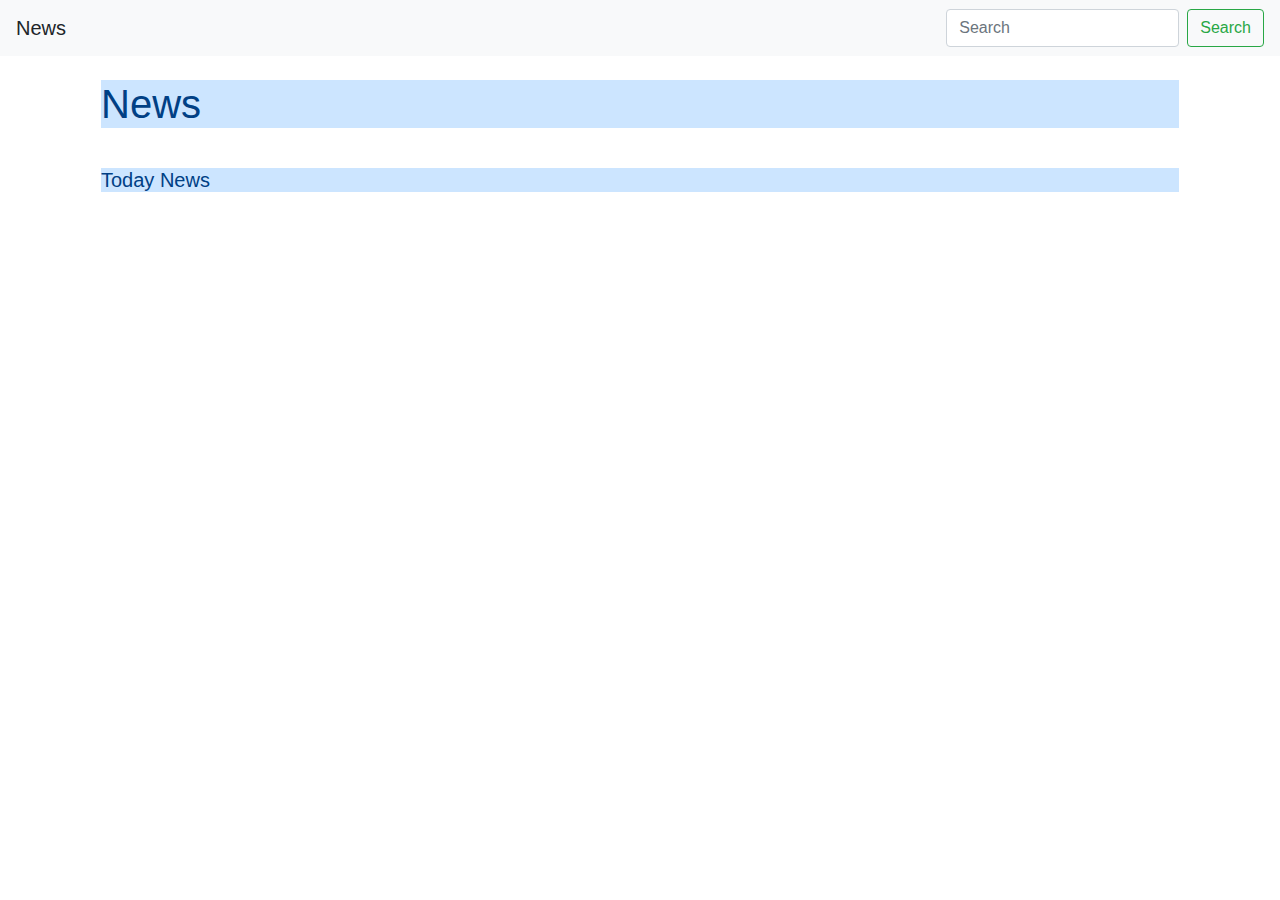
<file: index.html>
<!DOCTYPE html>
<html lang="en">

<head>
    <meta charset="UTF-8">
    <meta http-equiv="X-UA-Compatible" content="IE=edge">
    <meta name="viewport" content="width=device-width, initial-scale=1.0">
    <title>News API </title>
    <link rel="stylesheet" href="https://stackpath.bootstrapcdn.com/bootstrap/4.3.1/css/bootstrap.min.css"
        integrity="sha384-ggOyR0iXCbMQv3Xipma34MD+dH/1fQ784/j6cY/iJTQUOhcWr7x9JvoRxT2MZw1T" crossorigin="anonymous">
    <link rel="stylesheet" href="style.css">
</head>

<body>

    <nav class="navbar navbar-light bg-light">
        <a class="navbar-brand">News</a>
        <form class="form-inline">
            <input class="form-control mr-sm-2" type="search" placeholder="Search" aria-label="Search">
            <button class="btn btn-outline-success my-2 my-sm-0" type="submit">Search</button>
        </form>
    </nav>

    <section id="news-main">
        <div class="container">
            <div class="heading-news mt-2 p-3">
                <h1 class="bold alert-primary"> News</h1>
            </div>
            <div class="news-container p-3">
                <h5 class="heading-today alert-primary">Today News</h5>
                <div class="container Today-News m-2 p-2" id="TodayNews"></div>
            </div>
        </div>
    </section>

    <script src="script.js"></script>
    <script src="https://code.jquery.com/jquery-3.3.1.slim.min.js"
        integrity="sha384-q8i/X+965DzO0rT7abK41JStQIAqVgRVzpbzo5smXKp4YfRvH+8abtTE1Pi6jizo"
        crossorigin="anonymous"></script>
    <script src="https://cdnjs.cloudflare.com/ajax/libs/popper.js/1.14.7/umd/popper.min.js"
        integrity="sha384-UO2eT0CpHqdSJQ6hJty5KVphtPhzWj9WO1clHTMGa3JDZwrnQq4sF86dIHNDz0W1"
        crossorigin="anonymous"></script>
    <script src="https://stackpath.bootstrapcdn.com/bootstrap/4.3.1/js/bootstrap.min.js"
        integrity="sha384-JjSmVgyd0p3pXB1rRibZUAYoIIy6OrQ6VrjIEaFf/nJGzIxFDsf4x0xIM+B07jRM"
        crossorigin="anonymous"></script>
</body>

</html>
</file>
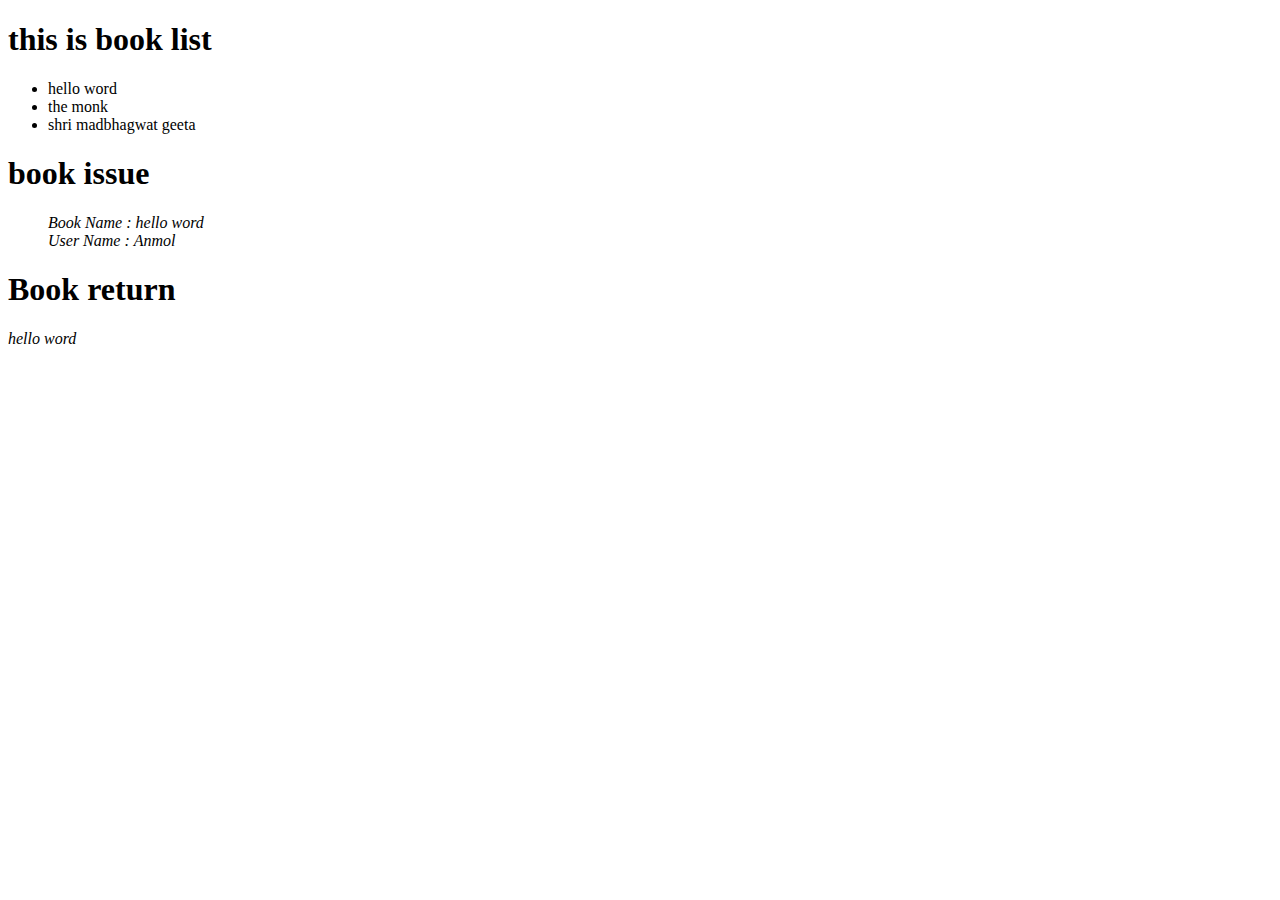
<file: exersics.html>
<!DOCTYPE html>
<html lang="en">
<head>
    <meta charset="UTF-8">
    <meta http-equiv="X-UA-Compatible" content="IE=edge">
    <meta name="viewport" content="width=device-width, initial-scale=1.0">
    <title>Exercise 4 : Implementing a library class</title>
</head>
<body>
    
 <h1 class="heading" id="heading">this is book list</h1>
 <ul id="booklist">
     <li id="book1"></li>
     <li id="book2"></li>
     <li id="book3"></li>
 </ul>
  <h1 id="bookissue">
      book issue
  </h1>

  <ul id="bookissue">
     <i>Book Name :</i> 
     <i id="bookName"></i>
     <br>
     <i>User Name :</i> 
     <i id="userName"></i>
  </ul>

    <h1 id="bookretur">
        Book return
    </h1>
    <i id="BookReturn"></i>






    <script src="Exercise4.js"></script>
</body>
</html>
</file>
<file: style.css>
*{
margin: 0;padding: 0;
}
/* .heading-news
{
    
} */
</file>
